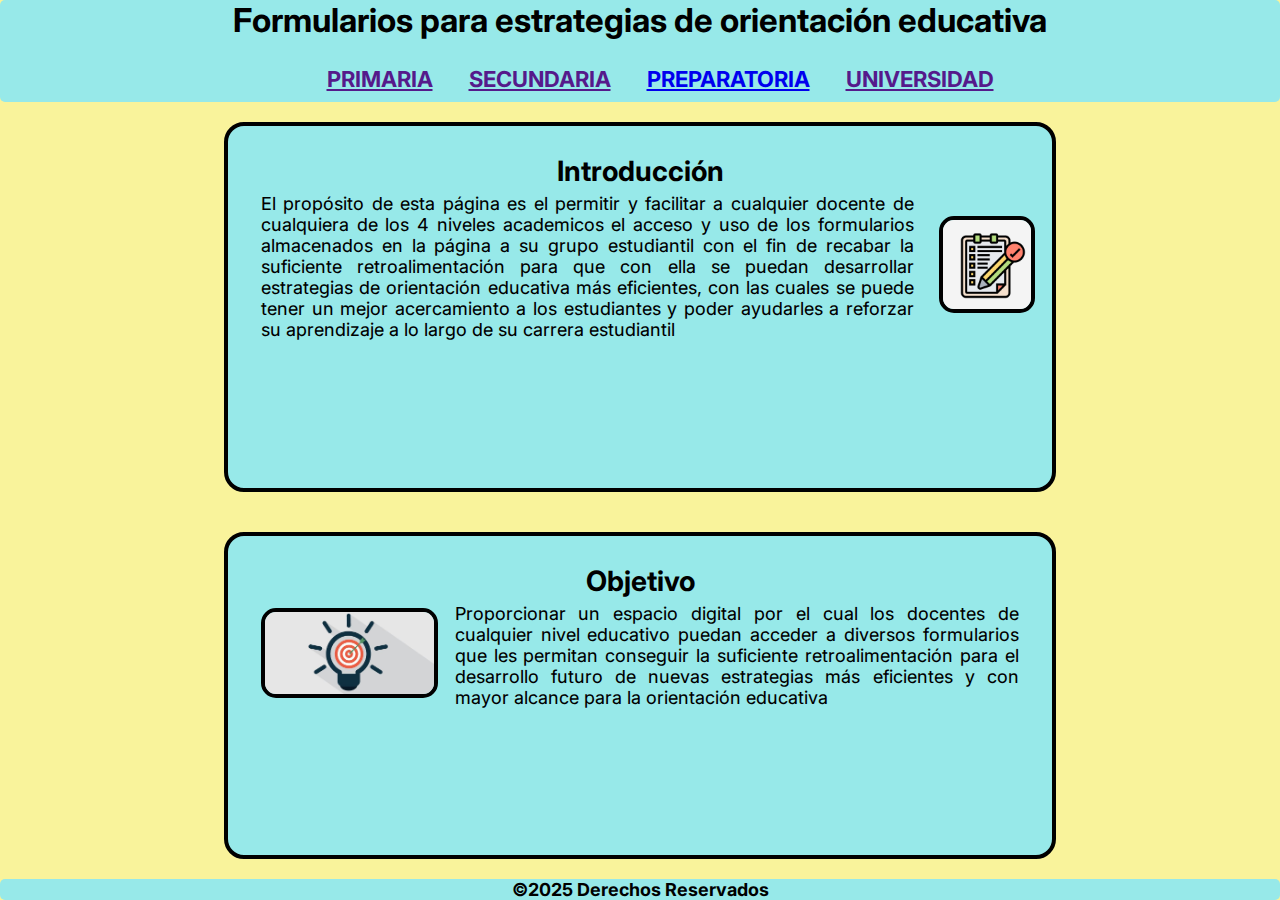
<file: index.html>
<!DOCTYPE html>
<html lang="en">
<head>
    <meta charset="UTF-8">
    <meta name="viewport" content="width=device-width, initial-scale=1.0">
    <title>Formularios para estrategias de orientación</title>
    <link rel="stylesheet" href="css/index.css">
</head>
<header>
    <h2>
        Formularios para estrategias de orientación educativa
    </h2><br>
    <nav>
        <ul>
            <li><a href="">Primaria</a></li>
            <li><a href="">Secundaria</a></li>
            <li><a href="html/preparatoria.html">Preparatoria</a></li>
            <li><a href="">Universidad</a></li>
        </ul>
    </nav>
</header>
<br>
<body>
    <div class="Intro">
       <h2 style="font-size: 28px; text-align: center;">Introducción</h2>
       <div class="ContenedorIntro">
         <div class="Introtxt">
            <p>
                El propósito de esta página es el permitir y facilitar a cualquier docente de cualquiera de los 
                4 niveles academicos el acceso y uso de los formularios almacenados en la página a su grupo estudiantil 
                con el fin de recabar la suficiente retroalimentación para que con ella se puedan desarrollar estrategias 
                de orientación educativa más eficientes, con las cuales se puede tener un mejor acercamiento a los 
                estudiantes y poder ayudarles a reforzar su aprendizaje a lo largo de su carrera estudiantil
            </p>
          </div>
          <div class="Introimg">
            <img src="assets/formulario.jpg" class="img">
          </div>
      </div>
    </div>
    <br><br>
    <div class="Objetivos">
         <h2 style="font-size: 28px; text-align: center;">Objetivo</h2>
        <div class="ContenedorObj">
          <div class="Objimg">
                <img src="assets/objetivos1.jpg" class="imagen">
          </div>
          <div class="Objtxt">
                <p>
                    Proporcionar un espacio digital por el cual los docentes de cualquier nivel educativo puedan acceder a 
                    diversos formularios que les permitan conseguir la suficiente retroalimentación para el desarrollo futuro
                    de nuevas estrategias más eficientes y con mayor alcance para la orientación educativa
                </p>
          </div>
        </div>
    </div><br>
</body>
<footer>
    ©2025 Derechos Reservados
</footer>
<script src="js/main.js"></script>
</html>
</file>
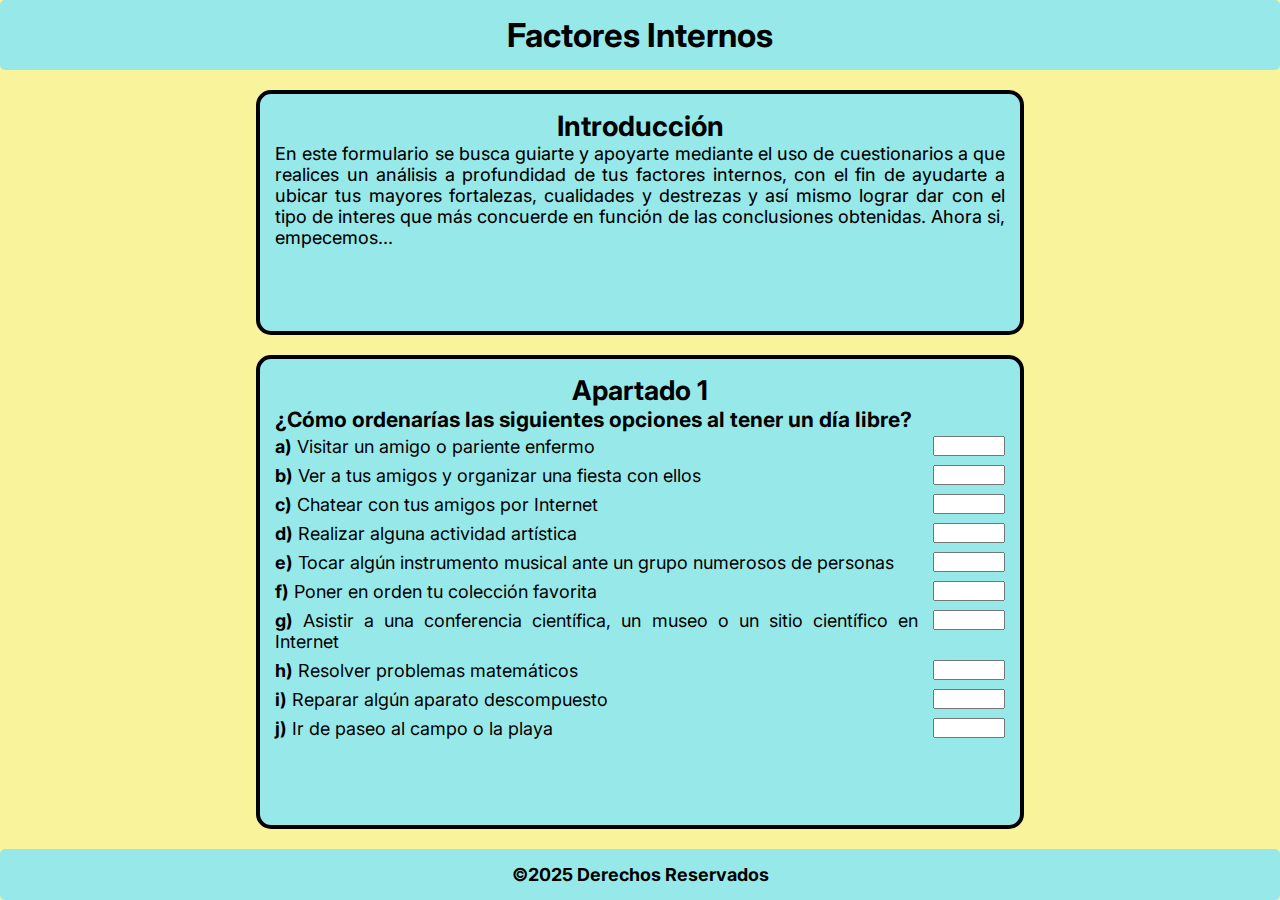
<file: html/finternos.html>
<!DOCTYPE html>
<html lang="en">
<head>
    <meta charset="UTF-8">
    <meta name="viewport" content="width=device-width, initial-scale=1.0">
    <title>Factores internos</title>
    <link rel="stylesheet" href="../css/finternos.css">
</head>
<header>
    <h2>Factores Internos</h2>
</header><br>
<body>
    <div class="introduccion">
        <h2 style="text-align: center; font-size: 28px;">Introducción</h2>
        <p>
            En este formulario se busca guiarte y apoyarte mediante el uso de cuestionarios a que realices un análisis a profundidad de tus factores 
            internos, con el fin de ayudarte a ubicar tus mayores fortalezas, cualidades y destrezas y así mismo lograr dar con el tipo de interes que
            más concuerde en función de las conclusiones obtenidas. Ahora si, empecemos...
        </p>
    </div><br>
    <div class="I">
        <h2 style="text-align: center;">Apartado 1</h2>
        <h3>¿Cómo ordenarías las siguientes opciones al tener un día libre?</h3>
        <ul>
            <li>
                <span class="inciso"><strong>a)</strong> Visitar un amigo o pariente enfermo</span> 
                <input type="number" min="1" max="10">
            </li> 
            <li>
                <span class="inciso"><strong>b)</strong> Ver a tus amigos y organizar una fiesta con ellos</span>
                <input type="number" min="1" max="10">
            </li>
            <li>
                <span class="inciso"><strong>c)</strong> Chatear con tus amigos por Internet</span>
                <input type="number" min="1" max="10">
            </li> 
            <li>
                <span class="inciso"><strong>d)</strong> Realizar alguna actividad artística</span>
                <input type="number" min="1" max="10">
            </li>
            <li>
                <span class="inciso"><strong>e)</strong> Tocar algún instrumento musical ante un grupo numerosos de personas</span> 
                <input type="number" min="1" max="10">
            </li>
            <li>
                <span class="inciso"><strong>f)</strong> Poner en orden tu colección favorita</span>
                <input type="number" min="1" max="10">
            </li>
            <li>
                <span class="inciso"><strong>g)</strong> Asistir a una conferencia científica, un museo o un sitio científico en Internet</span>
                <input type="number" min="1" max="10">
            </li>
            <li>
                <span class="inciso"><strong>h)</strong> Resolver problemas matemáticos</span>
                <input type="number" min="1" max="10">
            </li>
            <li>
                <span class="inciso"><strong>i)</strong> Reparar algún aparato descompuesto</span>
                <input type="number" min="1" max="10">
            </li>
            <li>
                <span class="inciso"><strong>j)</strong> Ir de paseo al campo o la playa</span>
                <input type="number" min="1" max="10">
            </li>
        </ul>
    </div>
<br> </body>
<footer>
     ©2025 Derechos Reservados
</footer>
</html>
</file>
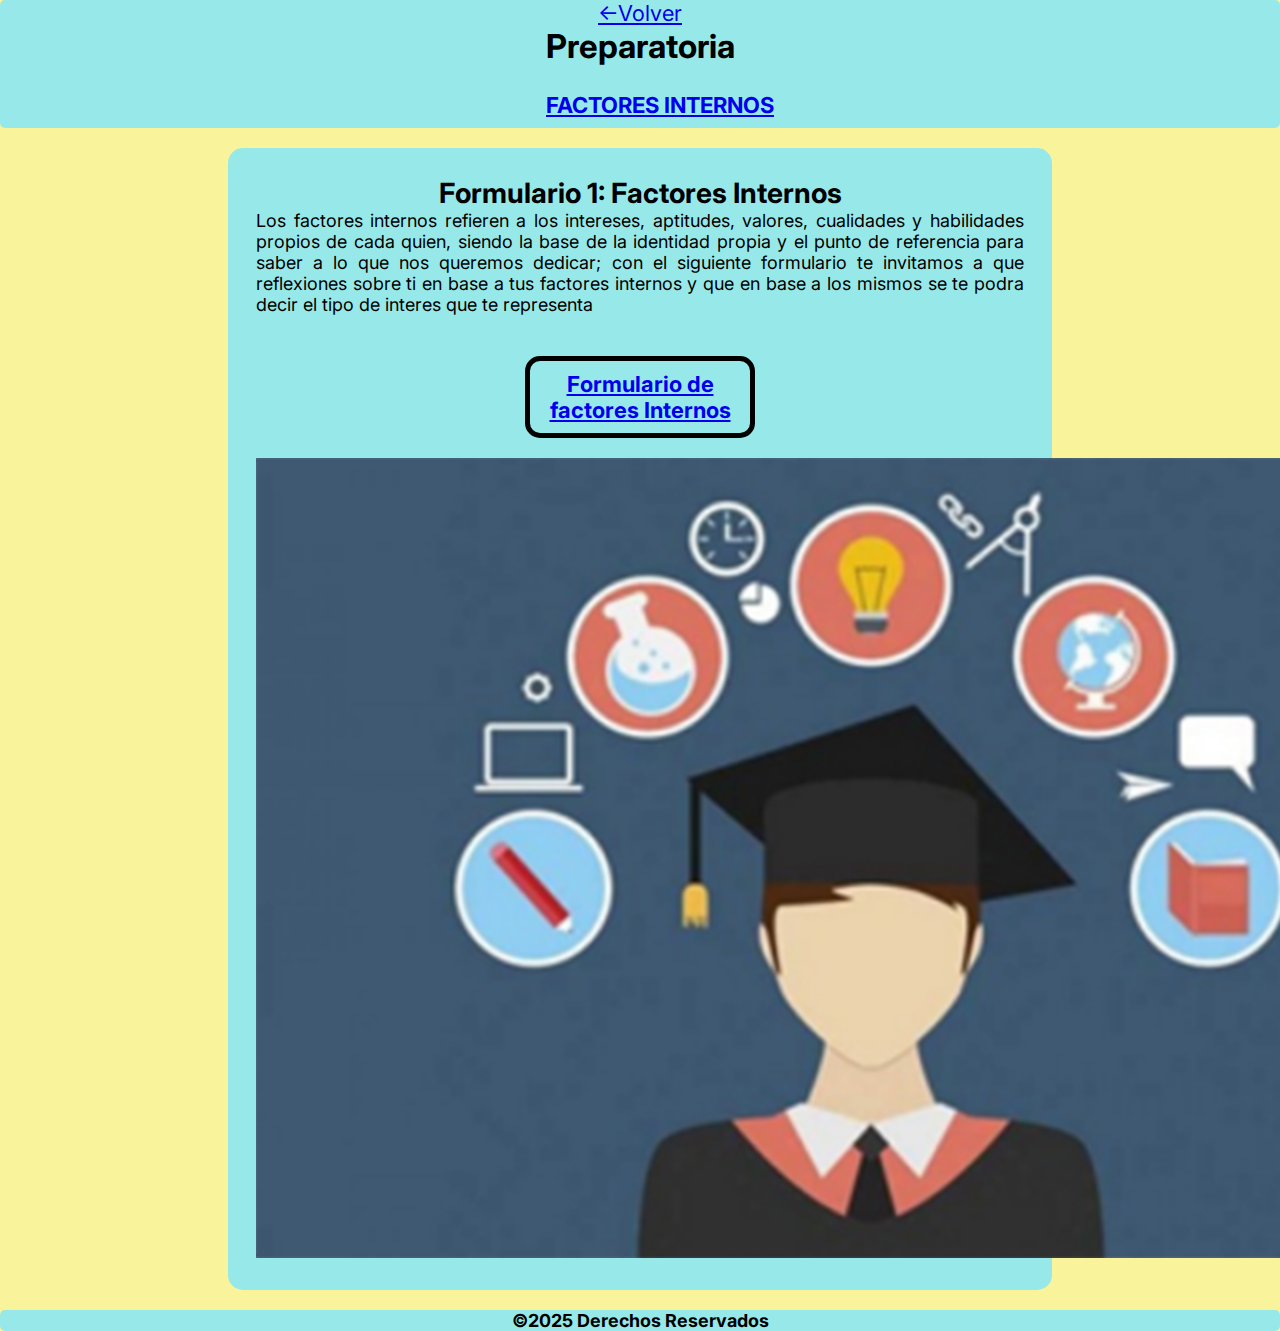
<file: html/preparatoria.html>
<!DOCTYPE html>
<html lang="en">
<head>
    <meta charset="UTF-8">
    <meta name="viewport" content="width=device-width, initial-scale=1.0">
    <title>Preparatoria</title>
    <link rel="stylesheet" href="../css/prepa.css"> 
</head>
<header>
    <div class="Volver">
        <p><a href="../index.html"><-Volver</a></p>
    </div>
    <h2 style="text-align: center;">Preparatoria</h2><br>
    <nav>
        <ul>
            <li><a href="#FInternos">Factores internos</a></li>
        </ul>
    </nav>
</header><br>
<body>
    <div id="Finternos" class="Finternos">
        <h3 style="text-align: center; font-size: 28px;">Formulario 1: Factores Internos</h3>
        <div class="Contenedor">
            <div class="Finternostxt">
                <p>
                Los factores internos refieren a los intereses, aptitudes, valores, cualidades y habilidades propios de cada quien, siendo la base de la 
                identidad propia y el punto de referencia para saber a lo que nos queremos dedicar; con el siguiente formulario te invitamos a que reflexiones
                sobre ti en base a tus factores internos y que en base a los mismos se te podra decir el tipo de interes que te representa<br>
                </p><br>
            <div class="link">
                <a href="finternos.html">Formulario de factores Internos</a>
            </div>
            </div class="dvimg">
                <img src="../assets/finternos1.png" class="imagen">
            </div>
        </div>
    </div><br>
</body>
<footer>
     ©2025 Derechos Reservados
</footer>
</html>
</file>
<file: css/index.css>
@import url('https://fonts.googleapis.com/css2?family=Inter:ital,opsz,wght@0,14..32,100..900;1,14..32,100..900&family=Libertinus+Serif+Display&family=Oswald:wght@200..700&family=Roboto+Condensed:ital,wght@0,100..900;1,100..900&family=Smooch+Sans:wght@100..900&display=swap');
* {
    padding: auto;
    margin: auto;
    font-family:'Inter';
}

header {
    text-align: center;
    width: 100%;
    border: 5px;
    border-radius: 5px;
    margin: 0;
    padding-bottom: 10px;
    background-color: rgb(151, 233, 233);
    font-size: 22px;
    color: black;
}

ul {
    text-transform: uppercase;
    text-decoration: none;
}

li {
    display: inline;
    margin: 15px;
    font-weight: bold;
}

li a:hover {
  color: rgb(102, 27, 18);
  cursor: pointer;
}

body {
  display: flex;
  flex-direction: column;
  min-height: 100vh;
  margin: 0;
  background-color: rgba(248, 240, 129, 0.795);
}

.Intro {
  flex-grow: 1;
  padding: 28px;
  width: 60%; 
  margin-left: auto;
  margin-right: auto;
  background-color: rgb(151, 233, 233);
  border: 4px solid black;
  border-radius: 20px;
}
.ContenedorIntro {
  display: flex;
  gap: 25px;
  padding: 5px;
}
.Introtxt {
  font-size: 18px;
  font-weight: 430;
  text-align: justify;
}
.Introimg {
  flex-grow: 1;
  text-align: center;
}

.img {
  max-width: 110%;
  border: 4px black solid;
  border-radius: 15px;
}
.imagen {
  max-width: 100%;
  border: 4px black solid;
  border-radius: 15px;
}

.Objetivos {
  flex-grow: 1;
  padding: 28px;
  width: 60%; 
  margin-left: auto;
  margin-right: auto;
  background-color: rgb(151, 233, 233);
  border: 4px solid black;
  border-radius: 20px;
}
.ContenedorObj {
  display: flex;
  gap: 25px;
  padding: 5px;
}
.Objtxt {
  font-size: 18px;
  font-weight: 430;
  text-align: justify;
}
.Objimg {
  flex-grow: 1;
  text-align: center;
}

footer {
  background-color: rgb(151, 233, 233);
  text-align: center;
  font-size: 18px;
  font-weight: bold;
  width: 100%;
  margin: auto;
  border: 5px;
  border-radius: 5px;
}
</file>
<file: css/finternos.css>
@import url('https://fonts.googleapis.com/css2?family=Inter:ital,opsz,wght@0,14..32,100..900;1,14..32,100..900&family=Libertinus+Serif+Display&family=Oswald:wght@200..700&family=Roboto+Condensed:ital,wght@0,100..900;1,100..900&family=Smooch+Sans:wght@100..900&display=swap');
* {
    padding: 0;
    margin: 0;
    font-family:'Inter';
    box-sizing: border-box;
}

.Volver {
    font-size: 18px;
    text-align: left;
    padding: 2px;
    font-weight: bold;
}

body {
    display: flex;
    flex-direction: column;
    min-height: 100vh;
    margin: 0;
    background-color: rgba(248, 240, 129, 0.795);
}

header {
    width: 100%;
    text-align: center;
    margin: 0;
    padding: 15px 0;
    border: 5px;
    border-radius: 5px;
    background-color: rgb(151, 233, 233);
    font-size: 22px;
    color: black;
}

.introduccion {
    flex-grow: 1;
    font-size: 18px;
    font-weight: 430;
    text-align: justify;
    width: 60%;
    padding: 15px;
    margin-left: auto;
    margin-right: auto;
    background-color: rgb(151, 233, 233);
    border: 4px black solid;
    border-radius: 15px;
}

ul {
    list-style: none;
}

li {
    display: flex;
    justify-content: space-between;
    align-items: flex-start;
    padding: 4px 0;
}

.inciso {
    flex-grow: 1; 
    padding-right: 15px;
}

.I {
    flex-grow: 1;
    font-size: 18px;
    text-align: justify;
    width: 60%;
    padding: 15px;
    margin-left: auto;
    margin-right: auto;
    background-color: rgb(151, 233, 233);
    border: 4px black solid;
    border-radius: 15px;
}

.II {
    flex-grow: 1;
    font-size: 18px;
    text-align: justify;
    width: 60%;
    padding: 15px;
    margin-left: auto;
    margin-right: auto;
    background-color: rgb(151, 233, 233);
    border: 4px black solid;
    border-radius: 15px;
}

.III {
    flex-grow: 1;
    font-size: 18px;
    text-align: justify;
    width: 60%;
    padding: 15px;
    margin-left: auto;
    margin-right: auto;
    background-color: rgb(151, 233, 233);
    border: 4px black solid;
    border-radius: 15px;
}

.IV {
    flex-grow: 1;
    font-size: 18px;
    text-align: justify;
    width: 60%;
    padding: 15px;
    margin-left: auto;
    margin-right: auto;
    background-color: rgb(151, 233, 233);
    border: 4px black solid;
    border-radius: 15px;
}

.DvTabla {
    flex-grow: 1;
    font-size: 18px;
    width: 60%;
    padding: 15px;
    margin-left: auto;
    margin-right: auto;
    background-color: rgb(151, 233, 233);
    border: 4px black solid;
    border-radius: 15px;
}

.tabla {
    width: 100%;
}
table,tr,th,td {
    border: 1.5px solid black;
    border-collapse: collapse;
    padding: 5px;
}

.intereses {
    flex-grow: 1;
    font-size: 18px;
    width: 60%;
    padding: 15px;
    margin-left: auto;
    margin-right: auto;
    background-color: rgb(151, 233, 233);
    border: 4px black solid;
    border-radius: 15px;
}

.Tinteres {
    width: 100%;
}

.Enviar {
   text-align: center;
   
}
#btnEnviar {
    padding: 10px;
    font-size: 18px;
    font-weight: 430;
    border: 2px solid black;
    border-radius: 10px;
    background-color: rgb(151, 233, 233);
    cursor: pointer;
}
#btnEnviar:hover {
    color: rgb(20, 23, 85);
}

footer {
  background-color: rgb(151, 233, 233);
  text-align: center;
  font-size: 18px;
  font-weight: bold;
  width: 100%;
  margin: 0;
  padding: 15px 0;
  border: 5px;
  border-radius: 5px;
}
</file>
<file: css/prepa.css>
@import url('https://fonts.googleapis.com/css2?family=Inter:ital,opsz,wght@0,14..32,100..900;1,14..32,100..900&family=Libertinus+Serif+Display&family=Oswald:wght@200..700&family=Roboto+Condensed:ital,wght@0,100..900;1,100..900&family=Smooch+Sans:wght@100..900&display=swap');
* {
    margin: auto;
    padding: auto;
    font-family: 'Inter';
}

header {
    text-align: center;
    width: 100%;
    border: 5px;
    border-radius: 5px;
    padding-bottom: 10px;
    margin: 0;
    background-color: rgb(151, 233, 233);
    font-size: 22px;
    color: black;
}

ul {
    text-transform: uppercase;
    text-decoration: none;
}

li {
    display: inline;
    margin: 15px;
    font-weight: bold;
}

li a:hover {
  color: rgb(102, 27, 18);
  cursor: pointer;
}

.Finternos {
    flex-grow: 1;
    width: 60%;
    padding: 28px;
    margin-left: auto;
    margin-right: auto;
    font-size: 18px;
    text-align: justify;
    background-color: rgb(151, 233, 233);
    border: 10px;
    border-radius: 15px;
}

body {
  display: flex;
  flex-direction: column;
  min-height: 100vh;
  margin: 0;
  background-color: rgba(248, 240, 129, 0.795);
}

.link {
    font-size: 22px;
    padding: 10px;
    display: block; 
    width: 200px;
    margin: 20px auto; 
    border: 5px solid black;
    border-radius: 15px;
    text-align: center;
    background-color: rgb(151, 233, 233);
    font-weight: bold;
}

.link a:hover {
    color: rgb(20, 23, 85);
    cursor: pointer;
}

footer {
  background-color: rgb(151, 233, 233);
  text-align: center;
  font-size: 18px;
  font-weight: bold;
  width: 100%;
  margin: 0;
  border: 5px;
  border-radius: 5px;
}
</file>
